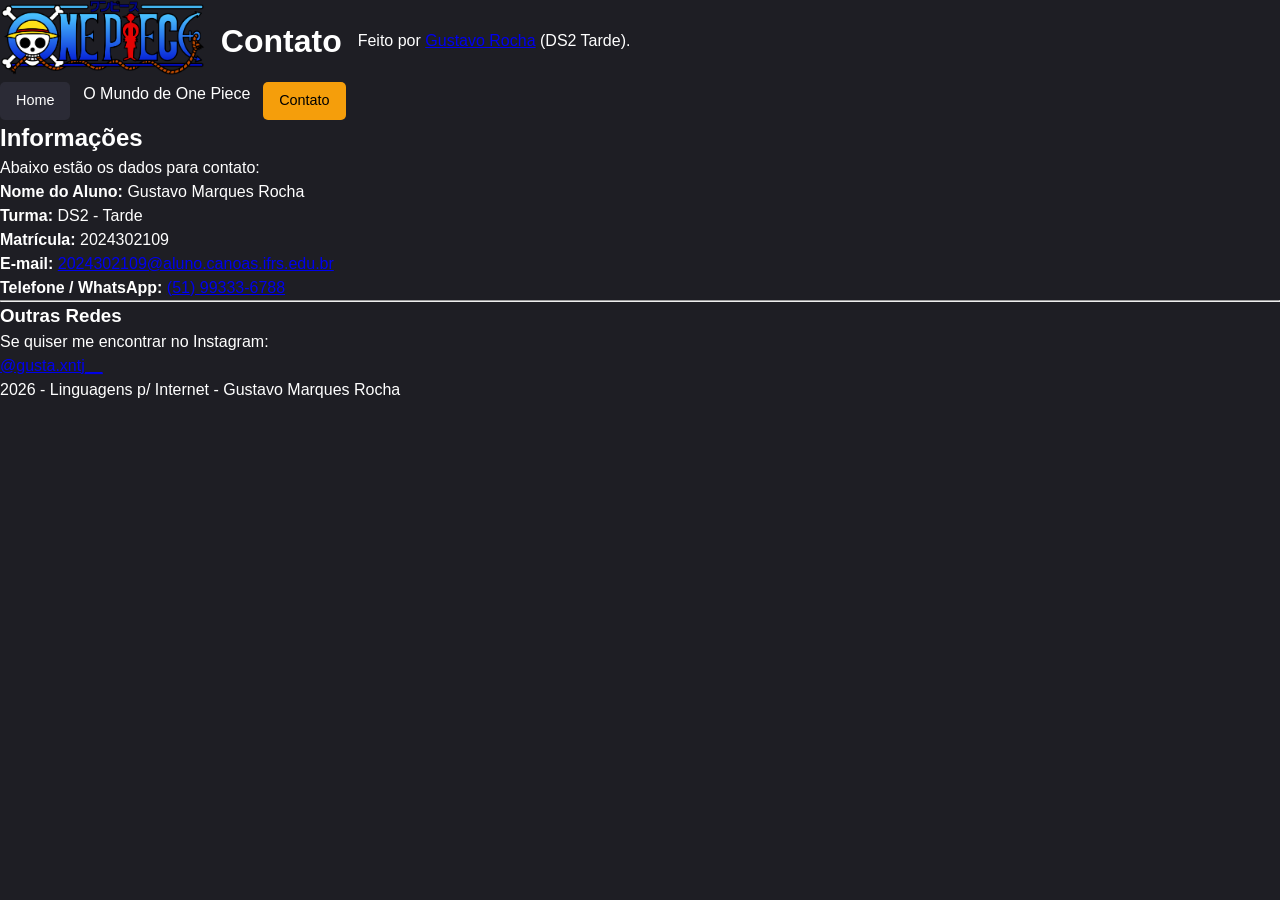
<file: ct.html>
<!DOCTYPE html>
<html lang="pt-br">
<head>
    <meta charset="UTF-8">
    <meta name="viewport" content="width=device-width, initial-scale=1.0">
    <title>Contato - Gustavo Rocha</title>
    <link rel="stylesheet" href="folha_de_estilo.css">
</head>
<body>
    <header>
        <div class="logo-area">
           <a href="../index.html">
            <img src="one_piece_logo.png" height="75" alt="Logo de One Piece">
           </a>
            <h1>Contato</h1>
            <p>Feito por <a href="https://www.instagram.com/gusta.xntj__/">Gustavo Rocha</a> (DS2 Tarde).</p>
        </div>
        <nav>
            <ul class="menu-principal">
                <li><a href="../index.html">Home</a></li>
                <li>
                    <span class="sublista-titulo">O Mundo de One Piece</span>
                    <ul class="sublista">
                        <li><a href="mugiwaras.html">Os Mugiwaras</a></li>
                        <li><a href="akuma.html">Akuma no Mi</a></li>
                        <li><a href="sagas.html">Sagas e Arcos</a></li>
                    </ul>
                </li>
                <li><a href="contato.html" class="active">Contato</a></li>
            </ul>
        </nav>
    </header>

    <main>
        <section id="informacoes-contato">
            <h2>Informações</h2>
            <p>Abaixo estão os dados para contato:</p>

            <ul>
                <li><strong>Nome do Aluno:</strong> Gustavo Marques Rocha</li>
                <li><strong>Turma:</strong> DS2 - Tarde</li>
                <li><strong>Matrícula:</strong> 2024302109 </li>
                
                <li><strong>E-mail:</strong> <a href="mailto:2024302109@aluno.canoas.ifrs.edu.br">2024302109@aluno.canoas.ifrs.edu.br</a></li>
                <li><strong>Telefone / WhatsApp:</strong> <a href="tel:5511999999999">(51) 99333-6788</a></li>
            </ul>
        </section>

        <hr>

        <section id="redes-sociais">
            <h3>Outras Redes</h3>
            <p>Se quiser me encontrar no Instagram:</p>
            <p><a href="https://www.instagram.com/gusta.xntj__/" target="_blank" rel="noopener">@gusta.xntj__</a></p>
        </section>
    </main>

    <footer>
        <p> 2026 - Linguagens p/ Internet - Gustavo Marques Rocha</p>
    </footer>
</body>
</html>
</file>
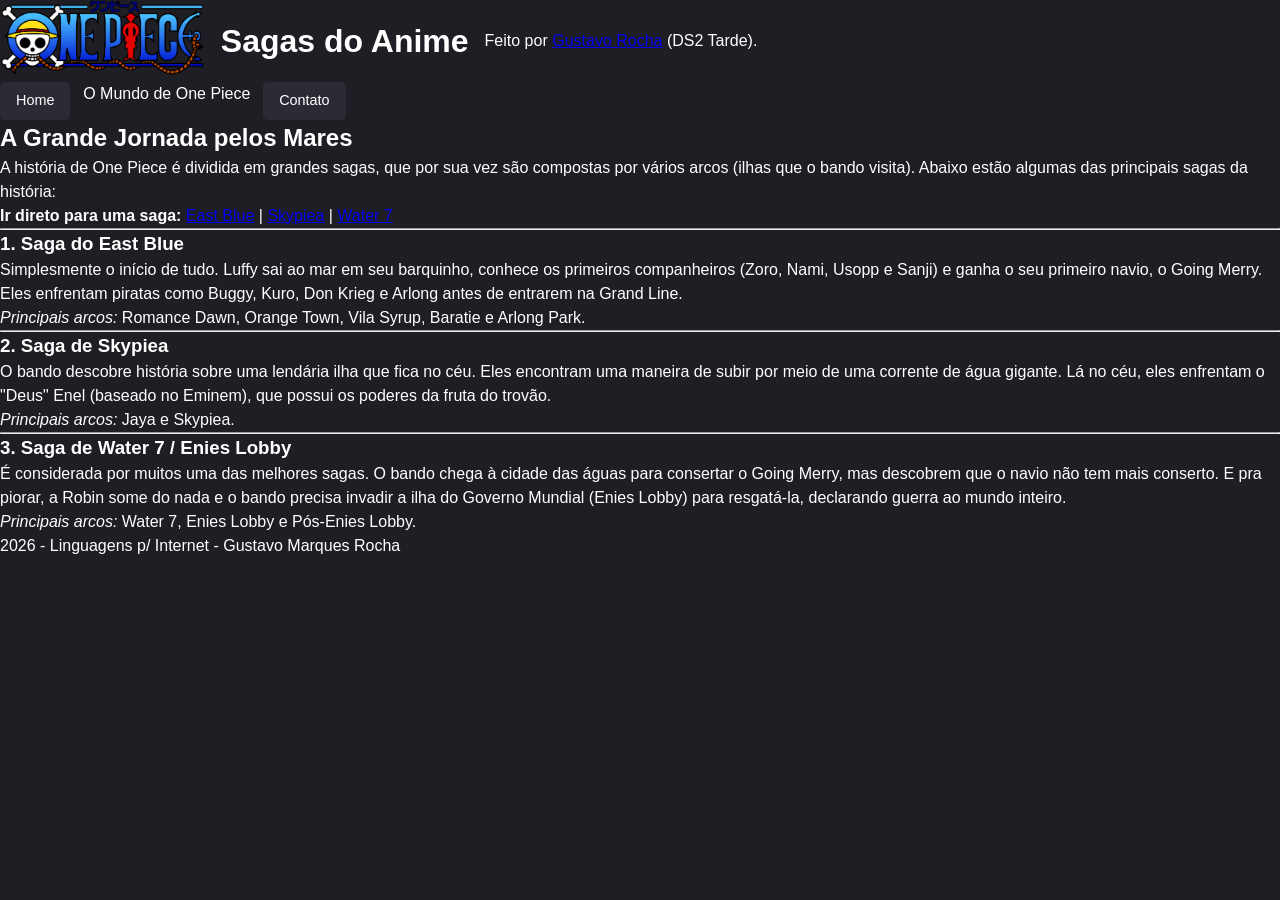
<file: sagas.html>
<!DOCTYPE html>
<html lang="pt-br">
<head>
    <meta charset="UTF-8">
    <meta name="viewport" content="width=device-width, initial-scale=1.0">
    <title>Sagas e Arcos - One Piece</title>
    <link rel="stylesheet" href="folha_de_estilo.css">
</head>
<body>
    <header>
        <div class="logo-area">
           <a href="../index.html">
            <img src="one_piece_logo.png" height="75" alt="Logo de One Piece">
           </a>
            <h1>Sagas do Anime</h1>
            <p>Feito por <a href="https://www.instagram.com/gusta.xntj__/">Gustavo Rocha</a> (DS2 Tarde).</p>
        </div>
        <nav>
            <ul class="menu-principal">
                <li><a href="../index.html">Home</a></li>
                <li>
                    <span class="sublista-titulo">O Mundo de One Piece</span>
                    <ul class="sublista">
                        <li><a href="mugiwaras.html">Os Mugiwaras</a></li>
                        <li><a href="akuma.html">Akuma no Mi</a></li>
                        <li><a href="sagas.html" class="active">Sagas e Arcos</a></li>
                    </ul>
                </li>
                <li><a href="ct.html">Contato</a></li>
            </ul>
        </nav>
    </header>

    <main>
        <section id="sagas-introducao">
            <h2>A Grande Jornada pelos Mares</h2>
            <p>A história de One Piece é dividida em grandes sagas, que por sua vez são compostas por vários arcos (ilhas que o bando visita). Abaixo estão algumas das principais sagas da história:</p>
            <p><strong>Ir direto para uma saga:</strong> 
                <a href="#saga-eastblue">East Blue</a> | 
                <a href="#saga-skypiea">Skypiea</a> | 
                <a href="#saga-water7">Water 7</a>
            </p>
        </section>

        <hr>
        <section id="saga-eastblue">
            <h3>1. Saga do East Blue</h3>
            <p>Simplesmente o início de tudo. Luffy sai ao mar em seu barquinho, conhece os primeiros companheiros (Zoro, Nami, Usopp e Sanji) e ganha o seu primeiro navio, o Going Merry. Eles enfrentam piratas como Buggy, Kuro, Don Krieg e Arlong antes de entrarem na Grand Line.</p>
            <p><em>Principais arcos:</em> Romance Dawn, Orange Town, Vila Syrup, Baratie e Arlong Park.</p>
        </section>

        <hr>
        <section id="saga-skypiea">
            <h3>2. Saga de Skypiea</h3>
            <p>O bando descobre história sobre uma lendária ilha que fica no céu. Eles encontram uma maneira de subir por meio de uma corrente de água gigante. Lá no céu, eles enfrentam o "Deus" Enel (baseado no Eminem), que possui os poderes da fruta do trovão.</p>
            <p><em>Principais arcos:</em> Jaya e Skypiea.</p>
        </section>

        <hr>
        <section id="saga-water7">
            <h3>3. Saga de Water 7 / Enies Lobby</h3>
            <p>É considerada por muitos uma das melhores sagas. O bando chega à cidade das águas para consertar o Going Merry, mas descobrem que o navio não tem mais conserto. E pra piorar, a Robin some do nada e o bando precisa invadir a ilha do Governo Mundial (Enies Lobby) para resgatá-la, declarando guerra ao mundo inteiro.</p>
            <p><em>Principais arcos:</em> Water 7, Enies Lobby e Pós-Enies Lobby.</p>
        </section>

    </main>

    <footer>
        <p> 2026 - Linguagens p/ Internet - Gustavo Marques Rocha</p>
    </footer>
</body>
</html>
</file>
<file: folha_de_estilo.css>
* {
    margin: 0;
    padding: 0;
    box-sizing: border-box;
}

body {
    /* Cores em hexadecimal e fonte do Google Fonts */
    background-color: #1e1e24;
    color: #ffffff;
    font-family: 'Poppins', sans-serif;
 
    font-size: 1rem;
    line-height: 1.5;
}
a:focus, button:focus {
    outline: 2px solid #f59e0b;
}
 
.cabecalho {
    background-color: #0f0f12;
    padding: 1.5rem;
    border-bottom: 3px solid #f59e0b;
    
    /* usei Flexbox para alinhar o topo em coluna (mobile) */
    display: flex;
    flex-direction: column;
    gap: 1rem;
}

.logo-area {
    /* Flexbox para alinhar o logo do lado do texto */
    display: flex;
    align-items: center;
    gap: 1rem;
}

.logo-img {
    height: 4rem; /* o rem é a unidade relativa */
    width: auto;
}

.header-texto h1 {
    font-size: 1.2rem;
    color: #f59e0b;
}

.header-texto a {
    color: #38bdf8;
    text-decoration: none;
}

/* menu principal ja com o flexbox   */
.menu-principal {
    list-style: none;
    
    /* Flexbox pra deixar os links do menu lado a lado */
    display: flex;
    gap: 0.8rem;
    flex-wrap: wrap;
}

/* Estilo das caixas do menu */
.menu-principal a, .sublista-btn {
    display: block;
    padding: 0.5rem 1rem;
    background-color: #2b2b36;
    color: #ffffff;
    text-decoration: none;
    border-radius: 5px;
    border: none;
    font-size: 0.9rem;
    cursor: pointer;
    
    /* a transição que foi exigida no moodle  */
    transition: background-color 0.3s ease;
}

/* Pseudo-classe :hover para quando passar o mouse */
.menu-principal a:hover, 
.sublista-btn:hover, 
.menu-principal a.active {
    background-color: #f59e0b;
    color: #000000;
}

/* SUBMENU DROPDOWN */
.dropdown {
    position: relative;
}

.sublista {
    /* Escondi a sublista por padrão */
    display: none; 
    position: absolute;
    top: 100%;
    left: 0;
    background-color: #2b2b36;
    list-style: none;
    min-width: 10rem;
    border-radius: 5px;
}

.sublista li a {
    border-bottom: 1px solid #3f3f4e;
}

/*  Quando passa o mouse na li.dropdown, a sublista aparece */
.dropdown:hover .sublista {
    display: block;
}

.grid-principal {
    display: grid;
    grid-template-columns: 1fr; 
    gap: 1.5rem;
    padding: 1.5rem;
    
    /* Largura em Unidade Relativa vw */
    max-width: 85vw;
    margin: 0 auto;
}

/* o estilo dos cards */
.card-destaque, .secao-cards, .card-aside {
    background-color: #2b2b36;
    padding: 1.2rem;
    border-radius: 8px;
    border: 1px solid #3f3f4e;
}

.card-destaque h2, .secao-cards h3, .card-aside h3 {
    color: #f59e0b;
    margin-bottom: 0.8rem;
}

.banner-container {
    margin-top: 1rem;
    text-align: center;
}

.banner {
    width: 100%;
    height: auto;
    border-radius: 8px;
}
.galeria-cards {
    display: flex;
    flex-wrap: wrap;
    gap: 1rem;
    margin-top: 1rem;
}

.card {
    /* O flex: 1 faz os cards dividirem o espaço igualmente */
    flex: 1;
    min-width: 200px;
    background-color: #1e1e24;
    padding: 1rem;
    border-radius: 8px;
    border: 1px solid #3f3f4e;
}

.btn-card {
    display: inline-block;
    margin-top: 0.8rem;
    padding: 0.4rem 0.8rem;
    background-color: #f59e0b;
    color: #000000;
    text-decoration: none;
    border-radius: 4px;
    font-weight: bold;
    transition: background-color 0.2s ease;
}

.btn-card:hover {
    background-color: #d97706;
}
.rodape {
    text-align: center;
    padding: 1.2rem;
    background-color: #0f0f12;
    margin-top: 2rem;
    border-top: 1px solid #3f3f4e;
    font-size: 0.85rem;
}


/* Quando a tela do computador for maior que 768px (48rem) */
@media (min-width: 48rem) {
    .cabecalho {
        flex-direction: row;
        justify-content: space-between;
        align-items: center;
    }

    /* Dividi o Grid em 2 Colunas: Conteúdo (2 partes) e Barra Lateral (1 parte) */
    .grid-principal {
        grid-template-columns: 2fr 1fr;
    }

    /* A seção de cards ocupa as 2 colunas abaixo */
    .secao-cards {
        grid-column: span 2;
    }
}
</file>
